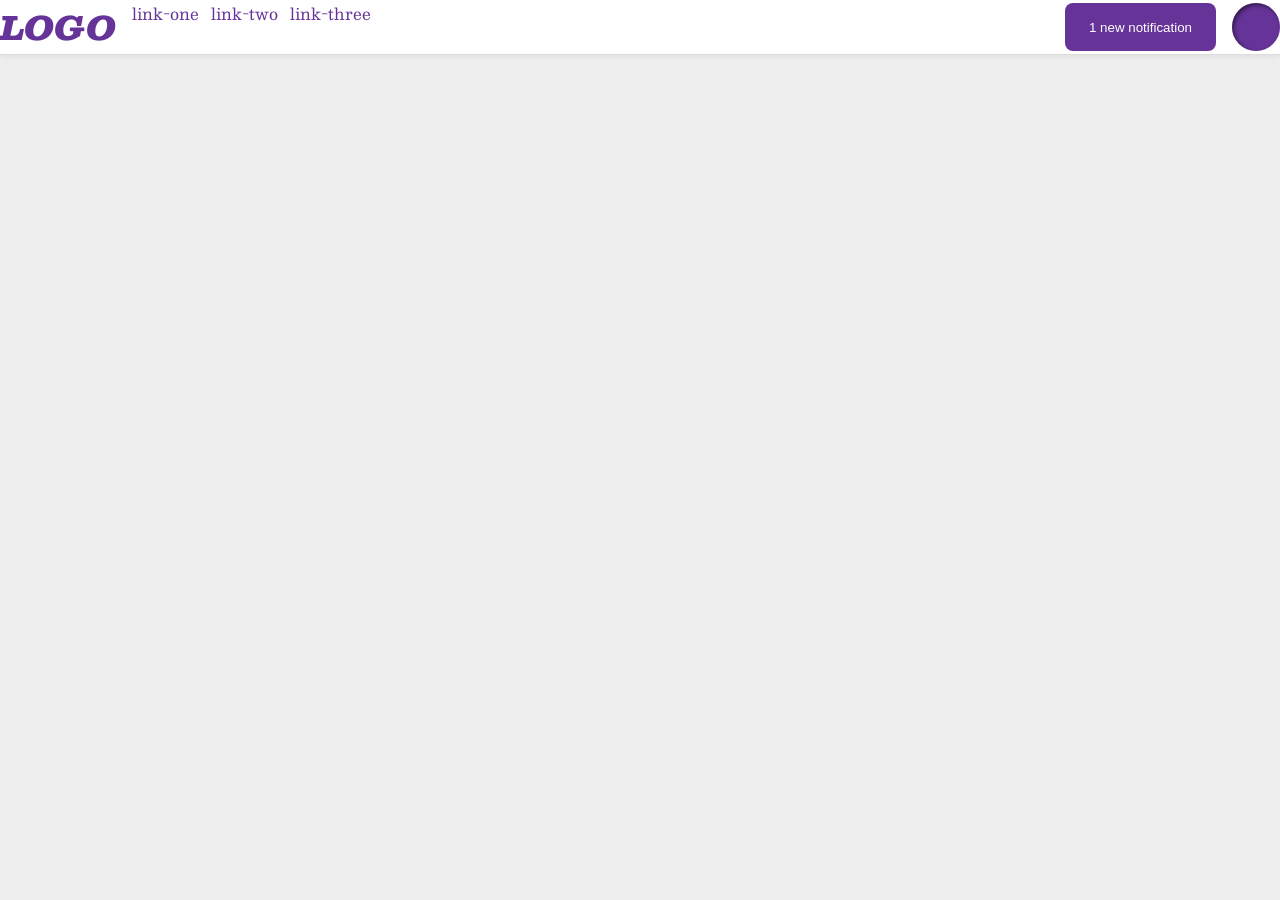
<file: foundations/flex/03-flex-header-2/index.html>
<!DOCTYPE html>
<html lang="en">
  <head>
    <meta charset="UTF-8">
    <meta http-equiv="X-UA-Compatible" content="IE=edge">
    <meta name="viewport" content="width=device-width, initial-scale=1.0">
    <title>Flex Header 2</title>
    <link rel="stylesheet" href="style.css">
  </head>
  <body>
    <div class="header">
      <div class="left">
        <div class="logo">
          LOGO
        </div>
        <ul class="links">
          <li><a href="https://google.com">link-one</a></li>
          <li><a href="https://google.com">link-two</a></li>
          <li><a href="https://google.com">link-three</a></li>
        </ul>
      </div>
      <div class="right">
        <button class="notifications">
          1 new notification
        </button>
        <div class="profile-image"></div>
      </div>
    </div>
  </body>
</html>
</file>
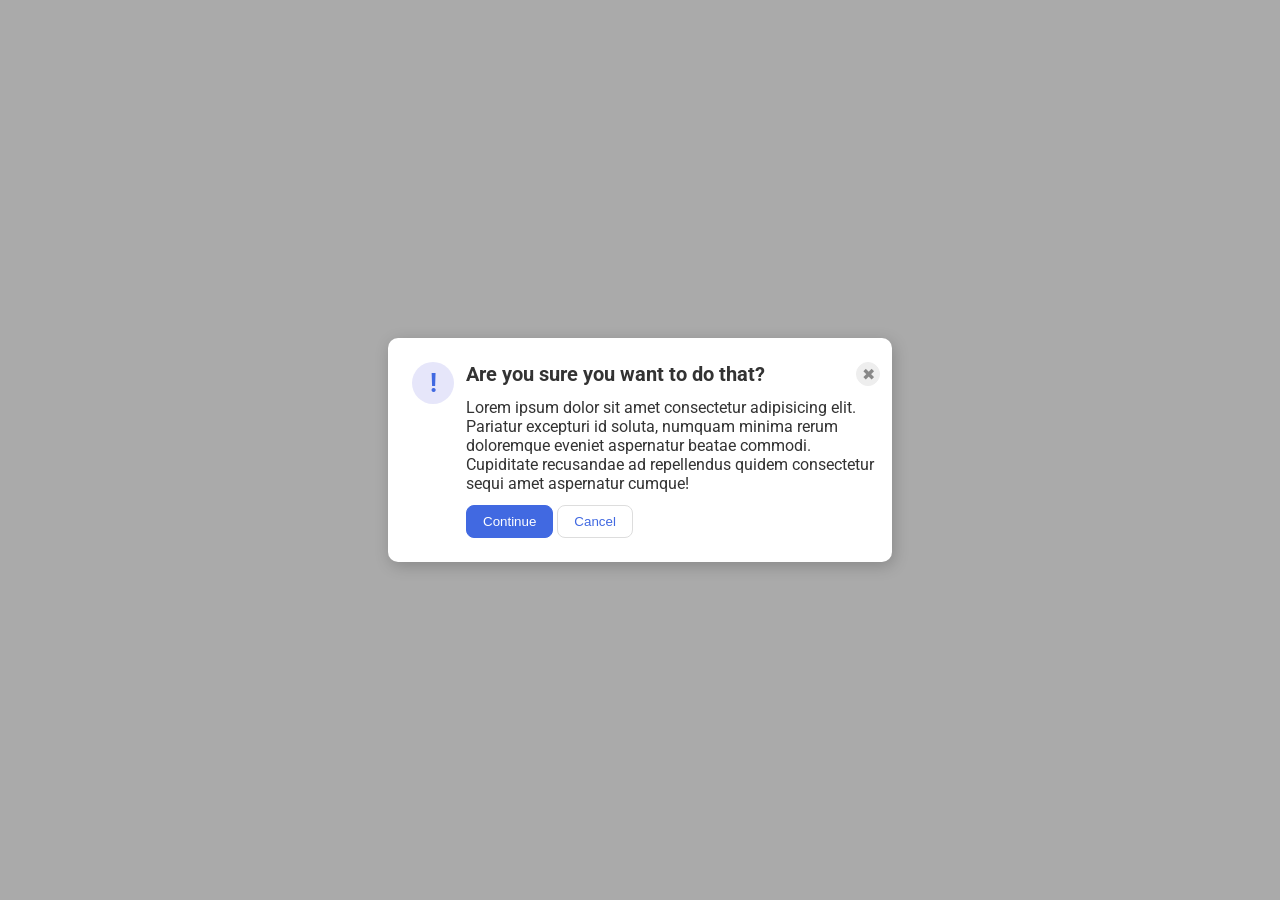
<file: foundations/flex/05-flex-modal/index.html>
<!DOCTYPE html>
<html lang="en">
  <head>
    <meta charset="UTF-8">
    <meta http-equiv="X-UA-Compatible" content="IE=edge">
    <meta name="viewport" content="width=device-width, initial-scale=1.0">
    <link rel="stylesheet" href="style.css">
    <title>Modal</title>
  </head>
  <body>
    <div class="modal">
      <div class="icon">!</div>
      
      <div class="warning-text">
        <div class="top-row">
          <div class="header">Are you sure you want to do that?</div>
          <button class="close-button">✖</button>
        </div>
        <div class="text">Lorem ipsum dolor sit amet consectetur adipisicing elit. Pariatur excepturi id soluta, numquam minima rerum doloremque eveniet aspernatur beatae commodi. Cupiditate recusandae ad repellendus quidem consectetur sequi amet aspernatur cumque!</div> 
        <div class="button-row">
          <button class="continue">Continue</button>
          <button class="cancel">Cancel</button>
        </div>
      </div>
    </div>
  </body>
</html>
</file>
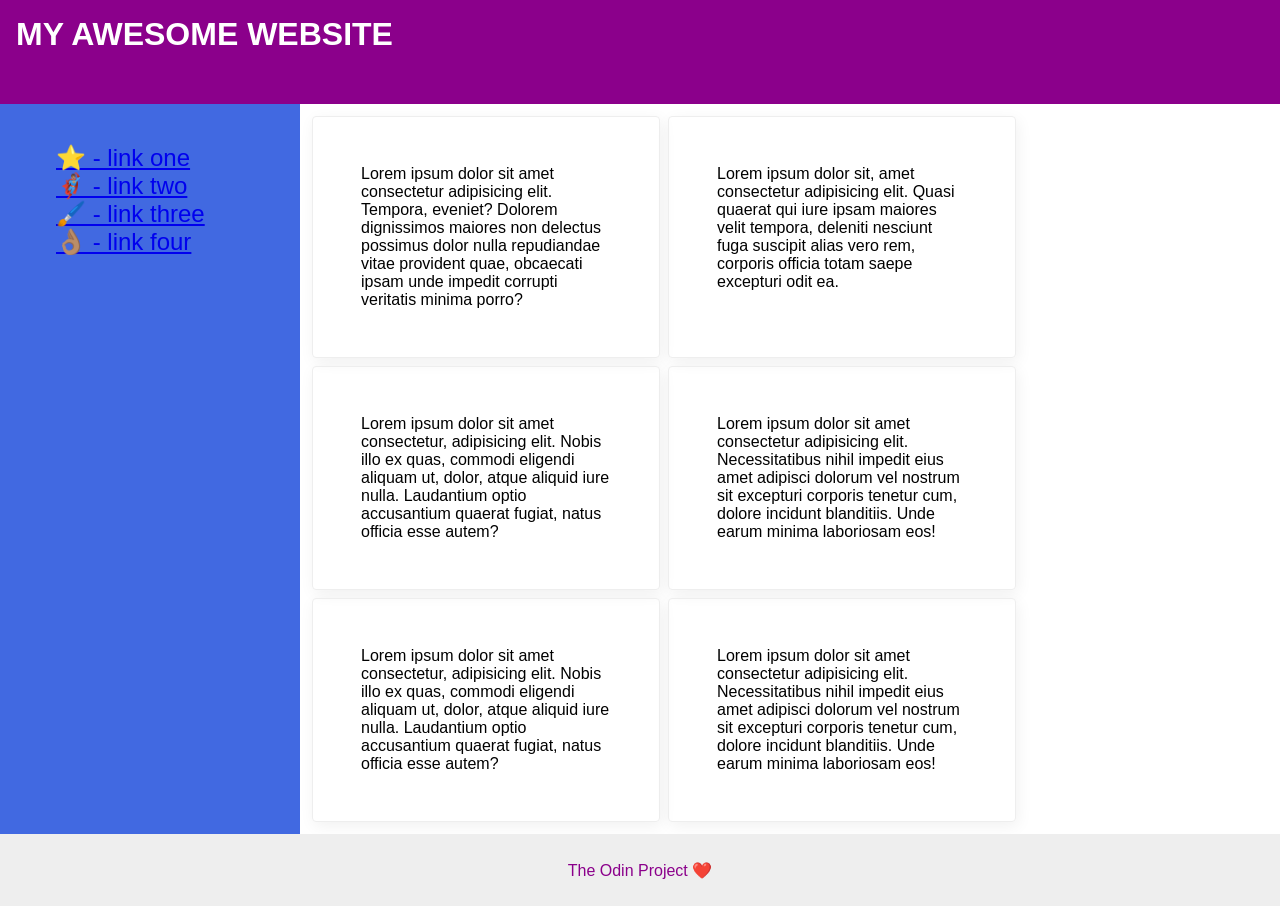
<file: foundations/flex/07-flex-layout-2/index.html>
<!DOCTYPE html>
<html lang="en">
  <head>
    <meta charset="UTF-8">
    <meta http-equiv="X-UA-Compatible" content="IE=edge">
    <meta name="viewport" content="width=device-width, initial-scale=1.0">
    <title>The Holy Grail</title>
    <link rel="stylesheet" href="style.css">
  </head>
  <body>
    <div class="header">
      MY AWESOME WEBSITE
    </div>
    
    <div class="container">
    <div class="sidebar">
      <ul>
        <li><a href="#">⭐ - link one</a></li>
        <li><a href="#">🦸🏽‍♂️ - link two</a></li>
        <li><a href="#">🖌️ - link three</a></li>
        <li><a href="#">👌🏽 - link four</a></li>
      </ul>
    </div>

    <div class="card-container">
    <div class="card">Lorem ipsum dolor sit amet consectetur adipisicing elit. Tempora, eveniet? Dolorem dignissimos maiores non delectus possimus dolor nulla repudiandae vitae provident quae, obcaecati ipsam unde impedit corrupti veritatis minima porro?</div>
    <div class="card">Lorem ipsum dolor sit, amet consectetur adipisicing elit. Quasi quaerat qui iure ipsam maiores velit tempora, deleniti nesciunt fuga suscipit alias vero rem, corporis officia totam saepe excepturi odit ea.</div>
    <div class="card">Lorem ipsum dolor sit amet consectetur, adipisicing elit. Nobis illo ex quas, commodi eligendi aliquam ut, dolor, atque aliquid iure nulla. Laudantium optio accusantium quaerat fugiat, natus officia esse autem?</div>
    <div class="card">Lorem ipsum dolor sit amet consectetur adipisicing elit. Necessitatibus nihil impedit eius amet adipisci dolorum vel nostrum sit excepturi corporis tenetur cum, dolore incidunt blanditiis. Unde earum minima laboriosam eos!</div>
    <div class="card">Lorem ipsum dolor sit amet consectetur, adipisicing elit. Nobis illo ex quas, commodi eligendi aliquam ut, dolor, atque aliquid iure nulla. Laudantium optio accusantium quaerat fugiat, natus officia esse autem?</div>
    <div class="card">Lorem ipsum dolor sit amet consectetur adipisicing elit. Necessitatibus nihil impedit eius amet adipisci dolorum vel nostrum sit excepturi corporis tenetur cum, dolore incidunt blanditiis. Unde earum minima laboriosam eos!</div>
    </div>
    </div>

    
    <div class="footer">
      The Odin Project ❤️
    </div>
  </body>
</html>
</file>
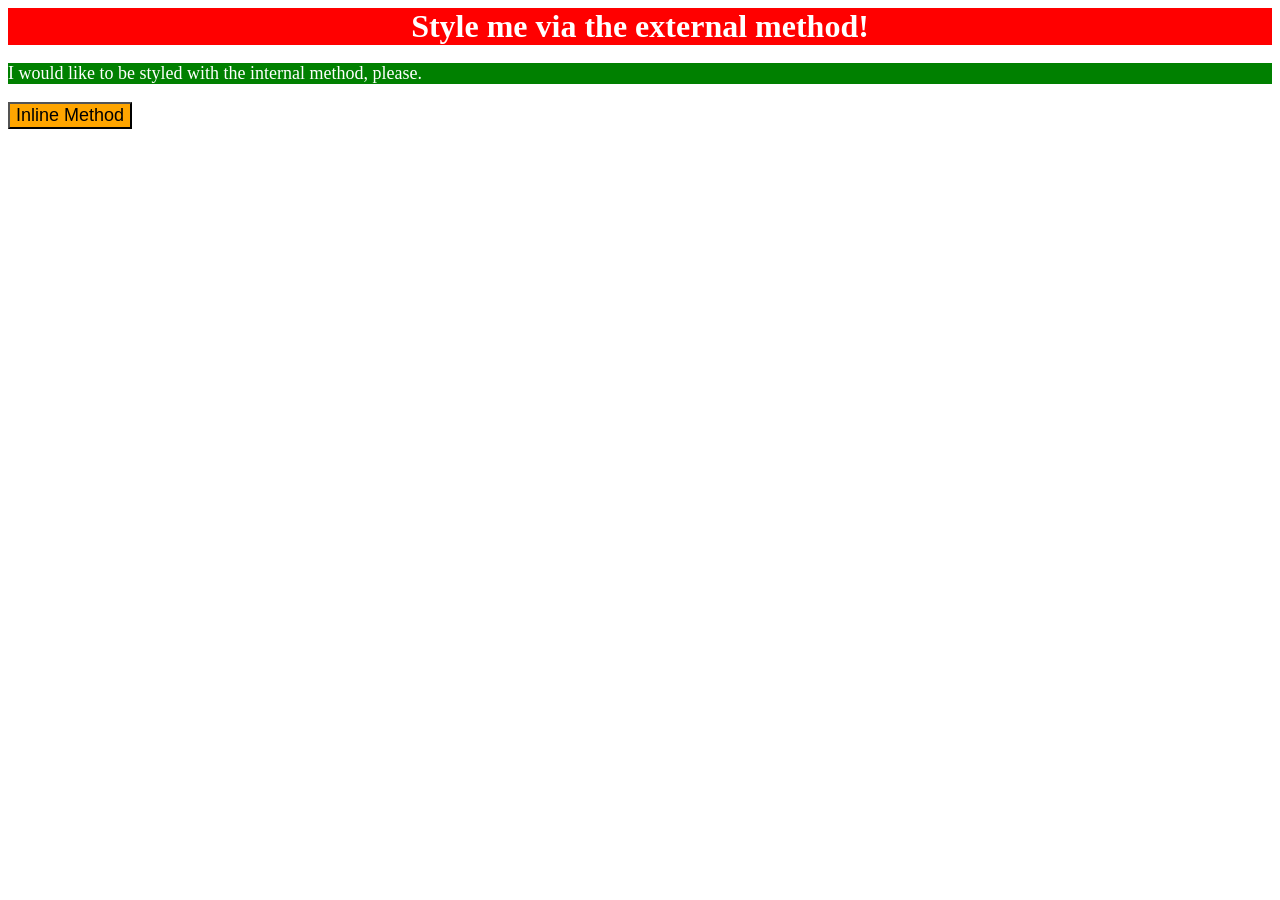
<file: foundations/intro-to-css/01-css-methods/index.html>
<!DOCTYPE html>
<html lang="en">
  <head>
    <meta charset="UTF-8">
    <meta http-equiv="X-UA-Compatible" content="IE=edge">
    <meta name="viewport" content="width=device-width, initial-scale=1.0">
    <link rel="stylesheet" href="style.css">
    <style>
      p {
        background-color: green;
        color: white;
        font-size: 18px;
      }
    </style>
    <title>Methods for Adding CSS</title>
  </head>
  <body>
    <div>Style me via the external method!</div>
    <p>I would like to be styled with the internal method, please.</p>
    <button style="background-color: orange; 
    font-size: 18px;">Inline Method</button>
  </body>
</html>
</file>
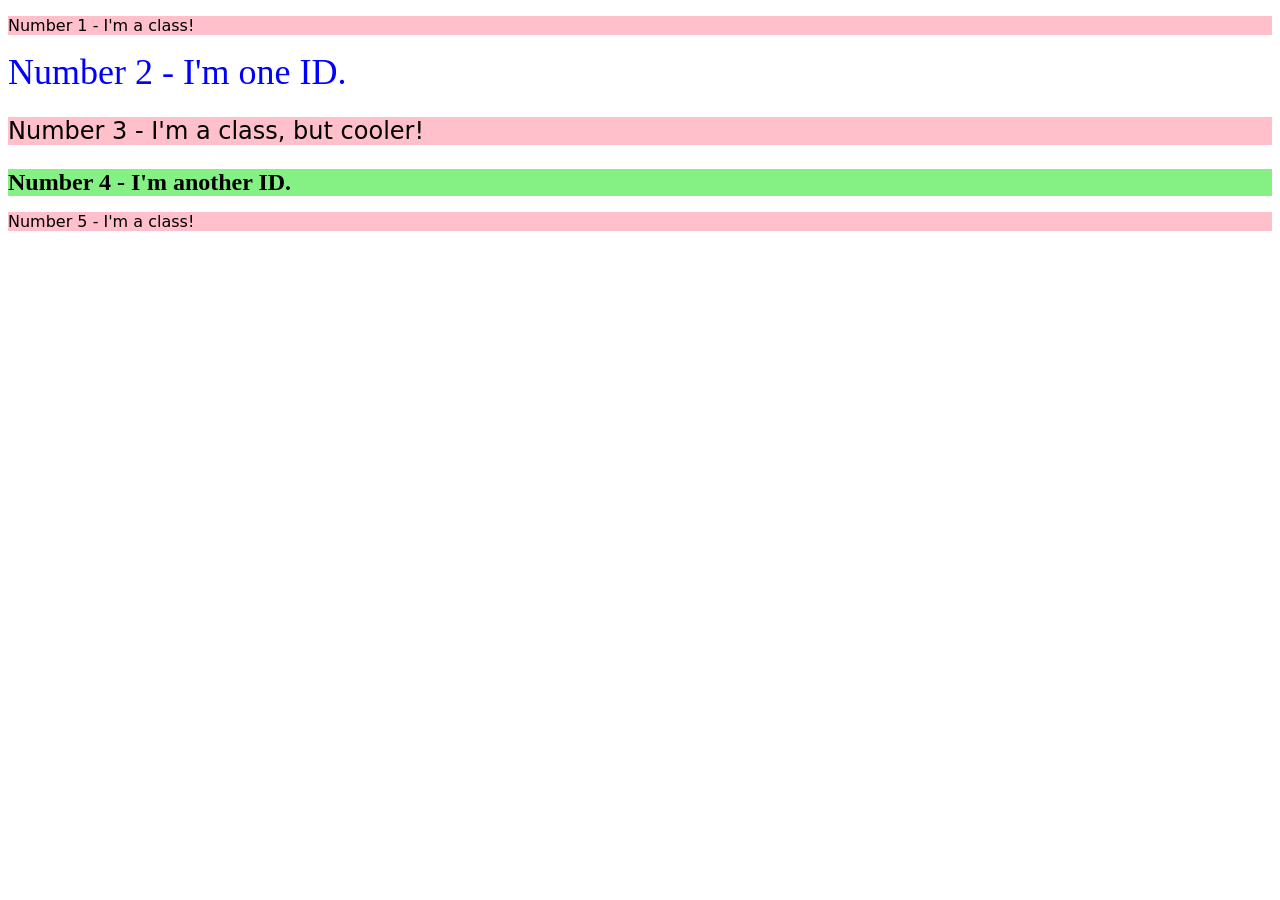
<file: foundations/intro-to-css/02-class-id-selectors/index.html>
<!DOCTYPE html>
<html lang="en">
  <head>
    <meta charset="UTF-8">
    <meta http-equiv="X-UA-Compatible" content="IE=edge">
    <meta name="viewport" content="width=device-width, initial-scale=1.0">
    <title>Class and ID Selectors</title>
    <link rel="stylesheet" href="style.css">
  </head>
  <body>
    <p class="regular-class">Number 1 - I'm a class!</p>
    <div id="big-id">Number 2 - I'm one ID.</div>
    <p class="cool-class">Number 3 - I'm a class, but cooler!</p>
    <div id="bold-id">Number 4 - I'm another ID.</div>
    <p class="regular-class">Number 5 - I'm a class!</p>
  </body>
</html>

<!-- See style.css comment for another way to group style rules. Using
 it would mean the body of this file would look like this:
 
 <body>
    <p class="class">Number 1 - I'm a class!</p>
    <div id="big-id">Number 2 - I'm one ID.</div>
    <p class="class adjust-font-size">Number 3 - I'm a class, but cooler!</p>
    <div id="bold-id" class="adjust-font-size">Number 4 - I'm another ID.</div>
    <p class="class">Number 5 - I'm a class!</p>
  </body>
 
 notice that one div has an id and a class -->
</file>
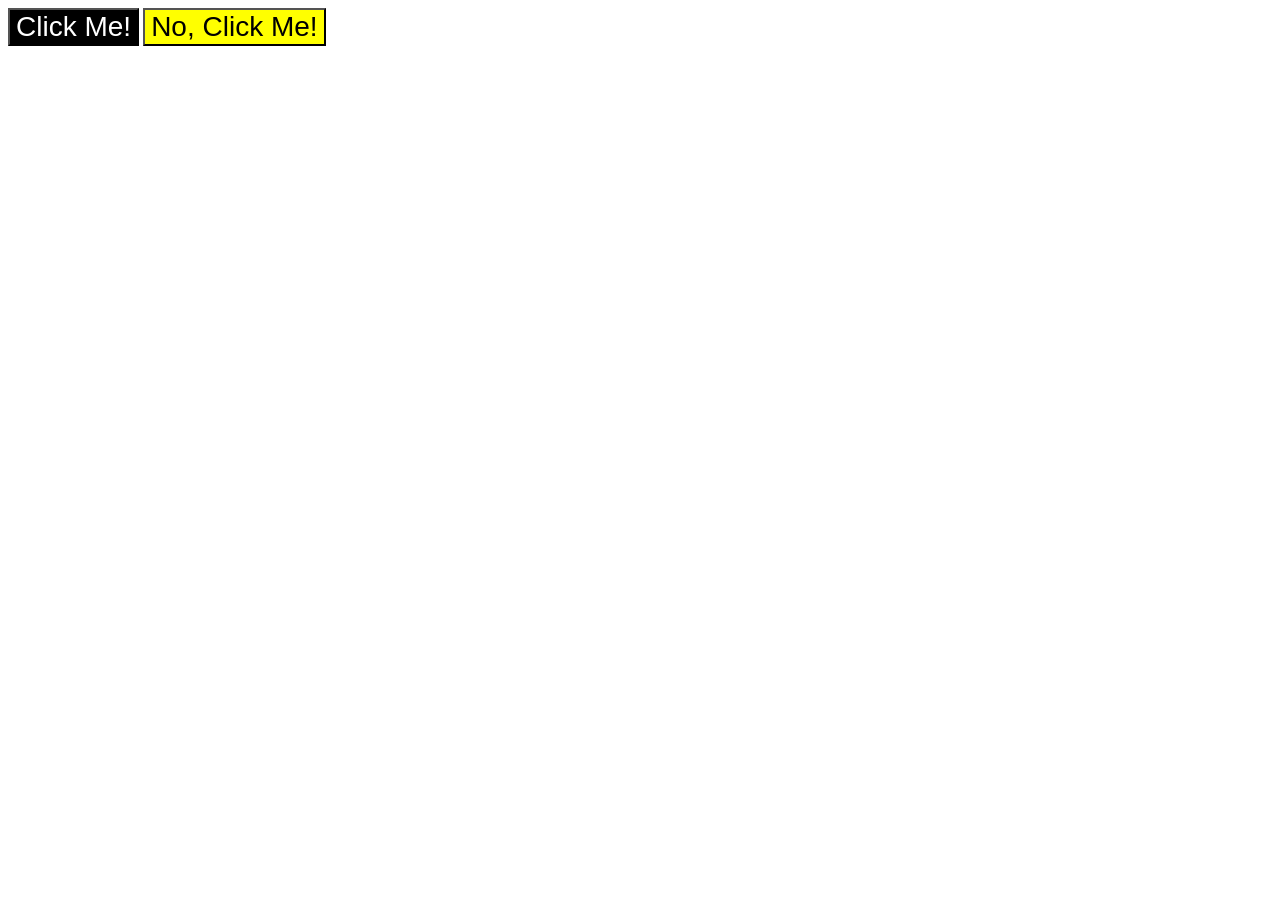
<file: foundations/intro-to-css/03-grouping-selectors/index.html>
<!DOCTYPE html>
<html lang="en">
  <head>
    <meta charset="UTF-8">
    <meta http-equiv="X-UA-Compatible" content="IE=edge">
    <meta name="viewport" content="width=device-width, initial-scale=1.0">
    <title>Grouping Selectors</title>
    <link rel="stylesheet" href="style.css">
  </head>
  <body>
    <button class="click-me">Click Me!</button>
    <button class="no-me">No, Click Me!</button>
  </body>
</html>
</file>
<file: foundations/flex/03-flex-header-2/style.css>
/* this is some magical font-importing.  
you'll learn about it later. */
@import url('https://fonts.googleapis.com/css2?family=Besley:ital,wght@0,400;1,900&display=swap');

body {
  margin: 0;
  background: #eee;
  font-family: Besley, serif;
}

.header {
  background: white;
  border-bottom: 1px solid #ddd;
  box-shadow: 0 0 8px rgba(0,0,0,.1);
  display: flex;
  justify-content: space-between;
  align-items: center;
}

.right, .left {
  display: flex;
  gap: 16px;
}

.profile-image {
  background: rebeccapurple;
  box-shadow: inset 2px 2px 4px rgba(0,0,0,.5);
  border-radius: 50%;
  width: 48px;
  height: 48px;
}

.logo {
  color: rebeccapurple;
  font-size: 32px;
  font-weight: 900;
  font-style: italic;
}

button {
  border: none;
  border-radius: 8px;
  background: rebeccapurple;
  color: white;
  padding: 8px 24px;
}

a {
  /* this removes the line under our links */
  text-decoration: none;
  color: rebeccapurple;
}

ul {
  list-style-type: none;
  display: flex;
  gap: 12px;
  margin: 0;
  padding: 0;
}
</file>
<file: foundations/flex/05-flex-modal/style.css>
@import url('https://fonts.googleapis.com/css2?family=Roboto:wght@400;700&display=swap');

html, body {
  height: 100%;
}

body {
  font-family: Roboto, sans-serif;
  margin: 0;
  background: #aaa;
  color: #333;
  /* I'll give you this one for free lol */
  display: flex;
  align-items: center;
  justify-content: center;
}

.modal {
  display: flex;
  flex-direction: row;
  background: white;
  width: 480px;
  border-radius: 10px;
  box-shadow: 2px 4px 16px rgba(0,0,0,.2);
  padding: 12px;
}

.warning-text {
  display: flex;
  flex-direction: column;
  gap: 12px;
  margin-top: 12px;
  margin-bottom: 12px;
}

.top-row {
  display: flex;
  justify-content: space-between;
  font-weight: bold;
  font-size: 20px;
}

.button-row {
  display: flex;
  justify-content: flex-start;
  gap: 4px;
}

.icon {
  color: royalblue;
  font-size: 26px;
  font-weight: 700;
  background: lavender;
  width: 42px;
  height: 42px;
  border-radius: 50%;
  display: flex;
  align-items: center;
  justify-content: center;
  flex-shrink: 0;
  margin: 12px;
}

.close-button {
  background: #eee;
  border-radius: 50%;
  color: #888;
  font-weight: 400;
  font-size: 16px;
  height: 24px;
  width: 24px;
  display: flex;
  align-items: center;
  justify-content: center;
  border: 1px solid #eee;
  padding: 0;
}

button {
  cursor: pointer;
  padding: 8px 16px;
  border-radius: 8px;
}

button.continue {
  background: royalblue;
  border: 1px solid royalblue;
  color: white;
}

button.cancel {
  background: white;
  border: 1px solid #ddd;
  color: royalblue;
}
</file>
<file: foundations/flex/07-flex-layout-2/style.css>
body {
  font-family: -apple-system, BlinkMacSystemFont, 'Segoe UI', Roboto, Oxygen, Ubuntu, Cantarell, 'Open Sans', 'Helvetica Neue', sans-serif;
  margin: 0;
  min-height: 100vh;
  display: flex;
  flex-direction: column;
}

ul {
  list-style: none;
}

.header {
  height: 72px;
  background: darkmagenta;
  color: white;
  font-weight: 900;
  font-size: 32px;
  align-items: center;
  padding: 16px;
}

.footer {
  height: 72px;
  background: #eee;
  color: darkmagenta;
  display: flex;
  justify-content: center;
  align-items: center;
}

.sidebar {
  width: 300px;
  background: royalblue;
  box-sizing: border-box;
  display: flex;
  padding: 16px;
  justify-content: flex-start;
  align-items: start;
  flex-shrink: 0;
  font-size: 24px;
  color: white;
}

.card {
  border: 1px solid #eee;
  box-shadow: 2px 4px 16px rgba(0,0,0,.06);
  border-radius: 4px;
  width: 250px;
  height: auto;
  padding: 48px;
}

.container {
  display: flex;
}

.card-container {
  display: flex;
  flex-wrap: wrap;
  padding: 12px;
  gap: 8px;
}
</file>
<file: foundations/intro-to-css/01-css-methods/style.css>
/* this is how you comment */

div {
    background-color: red;
    color: white;
    font-size: 32px;
    text-align: center;
    font-weight: bold;
}
</file>
<file: foundations/intro-to-css/02-class-id-selectors/style.css>
.regular-class,
.cool-class {
    background-color: #ffc0cb;
    font-family: "Verdana", "DejaVu Sans", sans-serif;
}

.cool-class {
    font-size: 24px;
}

#big-id {
   color: #0000ff;
   font-size: 36px;
}

#bold-id {
    background-color: #85f185;
    font-size: 24px;
    font-weight: bold;
}

/* There is another way to group rules that reduces duplicate code

.class {background-color: #ffc0cb;
    font-family: "Verdana", "DejaVu Sans", sans-serif;
}

.adjust-font-size {
    font-size: 24px;
}

and remove font-size rule from #bold-id

see comments in html */
</file>
<file: foundations/intro-to-css/03-grouping-selectors/style.css>
.click-me,
.no-me {
    font-size: 28px;
    font-family: "Helvetica", "Times New Roman", sans-serif;
}

.click-me {
    color: rgb(255, 255, 255);
    background-color: rgb(0, 0, 0)
}

.no-me {
    background-color: rgb(255, 255, 0);
}
</file>
